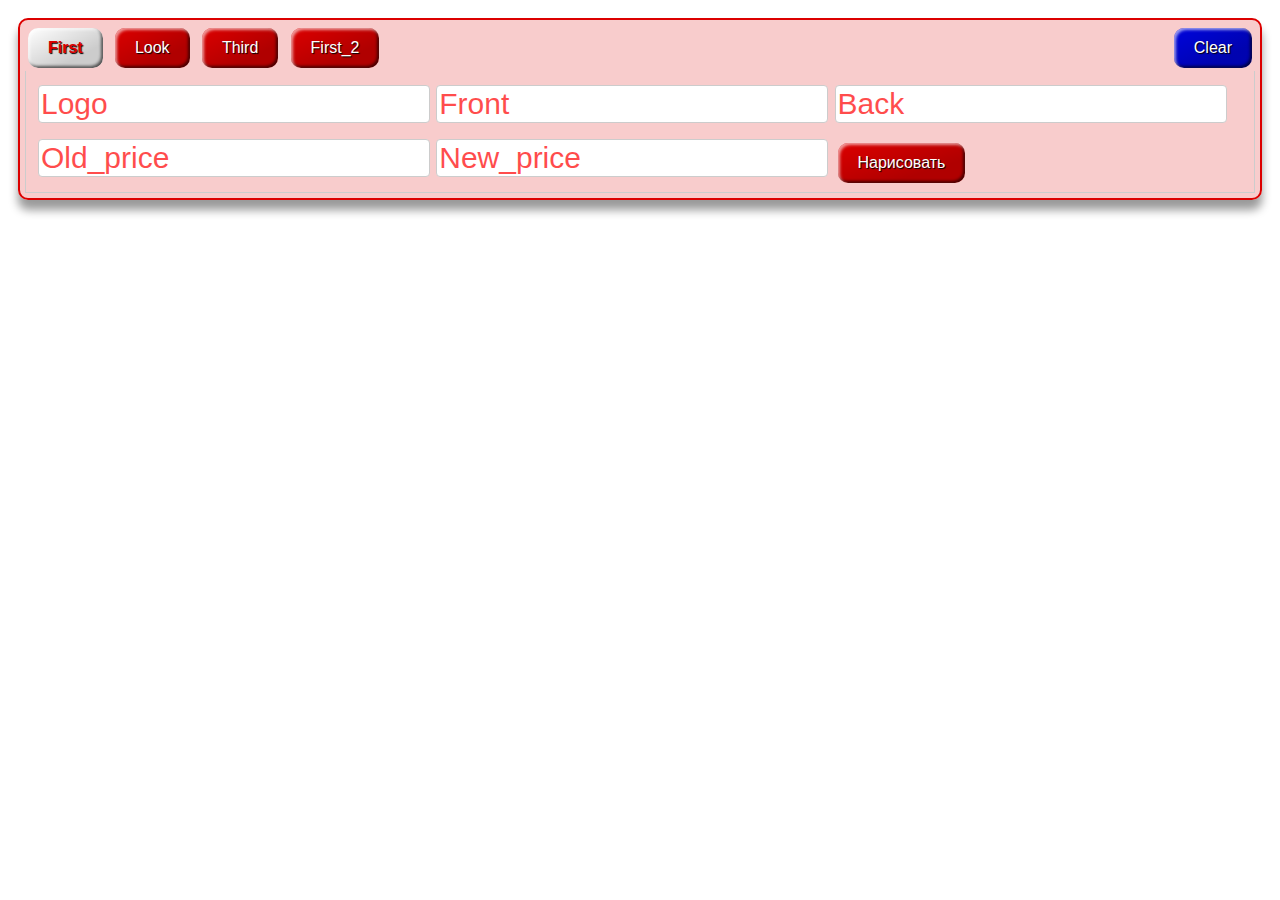
<file: index2.html>
<!DOCTYPE html>
<html lang="en">

<head>
    <meta charset="UTF-8" />
    <meta name="viewport" content="width=device-width, initial-scale=1.0" />
    <link rel="shortcut icon" type="image/jpg" href="/favicon.png" />
    <link rel="stylesheet" href="./CSS/main.css" />
    <link rel="stylesheet" href="./CSS/tabs.css" />
    <link rel="stylesheet" href="./CSS/form.css" />
    <link rel="stylesheet" href="./CSS/tFirst.css" />
    <link rel="stylesheet" href="./CSS/tLook.css" />
    <link rel="stylesheet" href="./CSS/tThird.css" />
    <link rel="stylesheet" href="./CSS/tFirst_2.css" />
    <title>ShopCartCreator</title>
</head>

<body>
    <!-- tabs -->
    <!-- Tab links -->
    <div class="tab">
        <button class="tablinks" id="first" onclick="openTemplate(event, 'firstTempl')">
            First
        </button>
        <button class="tablinks" id="look" onclick="openTemplate(event, 'lookTempl')">
            Look
        </button>
        <button class="tablinks" id="third" onclick="openTemplate(event, 'thirdTempl')">
            Third
        </button>
        <button class="tablinks" id="third" onclick="openTemplate(event, 'first_2Templ')">
            First_2
        </button>


        <button class="tablinks" id="clearBtn">
            Clear
        </button>
        <!-- Tab content -->
        <div id="firstTempl" class="tabcontent">
            <div class="cont-form">
                <input type="text" class="logo" name="Logo" placeholder="Logo" />
                <input type="text" class="front" name="Front" placeholder="Front" />
                <input type="text" class="back" name="Back" placeholder="Back" />
                <input type="num" class="old_price" name="Old_price" placeholder="Old_price" />
                <input type="text" class="new_price" name="New_price" placeholder="New_price" />
                <button class="renderBtn">Нарисовать</button>
            </div>
        </div>

        <div id="lookTempl" class="tabcontent">
            <div class="cont-form">
                <input type="text" class="logo" name="Logo" placeholder="Logo" />
                <input type="text" class="front" name="Front" placeholder="Front" />
                <input type="text" class="back" name="Back" placeholder="Back" />
                <input type="text" class="old_price_2" name="Old_price_2" placeholder="Old_price_2" />
                <input type="text" class="new_price_2" name="New_price_2" placeholder="New_price_2" />
                <input type="text" class="old_price" name="Old_price" placeholder="Old_price" />
                <input type="text" class="new_price" name="New_price" placeholder="New_price" />

                <button class="renderBtn">Нарисовать</button>
            </div>
        </div>

        <div id="thirdTempl" class="tabcontent">
            <div class="cont-form">
                <input type="text" class="logo" name="Logo" placeholder="Logo" />
                <input type="text" class="front" name="Front" placeholder="Front" />
                <input type="text" class="back" name="Back" placeholder="Back" />
                <input type="text" class="side" name="Side" placeholder="Side" />
                <input type="text" class="old_price" name="Old_price" placeholder="Old_price" />
                <input type="text" class="new_price" name="New_price" placeholder="New_price" />
                <button class="renderBtn">Нарисовать</button>
            </div>
        </div>

        <div id="first_2Templ" class="tabcontent">
            <div class="cont-form">
                <input type="text" class="logo" name="Logo" placeholder="Logo" />
                <input type="text" class="front" name="Front" placeholder="Front" />
                <input type="text" class="back" name="Back" placeholder="Back" />
                <input type="num" class="old_price" name="Old_price" placeholder="Old_price" />
                <input type="text" class="new_price" name="New_price" placeholder="New_price" />
                <input type="text" class="add_text" name="add_text" placeholder="Add_text" />
                <button class="renderBtn">Нарисовать</button>
            </div>
        </div>

    </div>
    <br />
    <br />
    <div class="cartPlaceHolder"></div>
    <script src="./js/js.js"></script>
</body>

</html>
</file>
<file: CSS/main.css>
body {
    padding: 10px;
}

.container {
    display: grid;
    grid-template-columns: repeat(12, 1fr);
    grid-template-rows: repeat(12, 1fr);
    height: 1080px;
    width: 1080px;
    outline: solid #ccc;
}

.items {
    /* border: 1px solid; */
    display: grid;
    justify-items: center;
    position: relative;
    overflow: hidden;
}

img {
    /* height: 100%; */
    position: absolute;
}

.logo img {
    height: 100%;
    /* top: 0%; */
    /* left: 0%; */
}

.logo {
    grid-column: 1/2;
    grid-row: 1/2;

}

.front img {
    height: 100%;
    /* top: 0%; */
    /* left: 0%; */
}

.front {
    grid-column: 1/2;
    grid-row: 2/4;

}

.back img {
    height: 100%;
    /* top: 0%; */
    /* left: 0%; */
}

.back {
    grid-column: 2/3;
    grid-row: 1/3;
    height: 100%;
}


.side img {
    height: 100%;
    /* top: 0%; */
    /* left: 0%; */
}

.price {
    height: 100%;
    /* top: 0%; */
    /* left: 0%; */
}

.price {
    grid-column: 2/3;
    grid-row: 3/4;
    /* height: 100%; */
    /* top: 0%; */
    /* left: 0%; */
}

.price__old {
    font-size: 400%;
    text-decoration: line-through;
    color: black;
    /* line-height: 0; */
    font-weight: bold;
}

.price__new {
    line-height: 70%;
    font-size: 400%;
    color: red;
    font-weight: bold;
}

.price__text {
    line-height: 50%;
    font-size: 400%;
    color: red;
    font-weight: bold;
}


.price {
    /* text-shadow: -.5px -.5px 0 #fff, .5px -.5px 0 #fff, -.5px .5px 0 #fff, 1px .5px 0 #fff; */
}

button {
    margin: 3px;
    border: 0;
    line-height: 2.5;
    padding: 0 20px;
    font-size: 1rem;
    text-align: center;
    color: #fff;
    text-shadow: 1px 1px 1px #000;
    border-radius: 10px;
    background-color: rgba(220, 0, 0, 1);
    background-image: linear-gradient(to top left,
            rgba(0, 0, 0, .2),
            rgba(0, 0, 0, .2) 30%,
            rgba(0, 0, 0, 0));
    box-shadow: inset 2px 2px 3px rgba(255, 255, 255, .6),
        inset -2px -2px 3px rgba(0, 0, 0, .6);
}

button:hover {
    background-color: rgb(255, 56, 56);
}
</file>
<file: CSS/tabs.css>
/* Style the tab */
.tab {
    background-color: rgba(220, 0, 0, .2);
    font-size: 25px;
    border: 2px solid rgba(220, 0, 0, 1);
    border-radius: 10px;
    padding: 5px;
    box-shadow: 0px 10px 10px rgba(0, 0, 0, 0.4);
    min-width: 550px;
}

/* Create an active/current tablink class */
.tab button.active {
    background-color: white;
    color: rgba(220, 0, 0, 1);
    font-weight: bold;
}

/* Style the tab content */
.tabcontent {
    display: none;
    padding: 6px 12px;
    border: 1px solid #ccc;
    border-top: none;
}

#clearBtn {
    background-color: rgb(0, 4, 220);
    float: right;
    line-height: 2.5;
}
</file>
<file: CSS/form.css>
input {
    margin: 8px 0;
    display: inline-block;
    border: 1px solid #ccc;
    border-radius: 4px;
    box-sizing: border-box;
    font-size: 30px;
}

.cont-form label {
    color: rgba(220, 0, 0, 1);
    font-weight: bold;
}

::placeholder {
    /* Chrome, Firefox, Opera, Safari 10.1+ */
    color: red;
    opacity: .7;
    /* Firefox */
}
</file>
<file: CSS/tFirst.css>
.first>.logo {
    grid-column: 1/7;
    grid-row: 1/2;
    z-index: 50;
    overflow: visible;
}

.first>.front {
    grid-column: 1/7;
    grid-row: 1/13;

}

.first>.back {
    grid-column: 7/13;
    grid-row: 1/11;
}

.first>.price {
    grid-column: 7/13;
    grid-row: 11/13;
}
</file>
<file: CSS/tLook.css>
.look>.logo {
    grid-column: 1/13;
    grid-row: 1/3;
    z-index: 50;
}

.look>.front {
    grid-column: 1/7;
    grid-row: 1/13;
}

.look>.back {
    grid-column: 7/13;
    grid-row: 1/13;
}


.look>.price-1 {
    grid-column: 1/7;
    grid-row: 11/13;
    /* z-index: 20; */

}

.look>.price-2 {
    grid-column: 7/13;
    grid-row: 11/13;
    /* z-index: 20; */
}

.look>.price {
    text-shadow: -.5px -.5px 0 #fff, .5px -.5px 0 #fff, -.5px .5px 0 #fff, 1px .5px 0 #fff;
}
</file>
<file: CSS/tThird.css>
.container.third {
    width: auto;
}

.third>.logo {
    grid-column: 1/12;
    grid-row: 1/3;
    z-index: 50;
}

.third>.front {
    grid-column: 1/7;
    grid-row: 1/13;
}

.third>.side {
    grid-column: 7/13;
    grid-row: 1/6;
}

.third>.back {
    grid-column: 7/13;
    grid-row: 6/11;
}

.third>.price {
    grid-column: 7/13;
    grid-row: 11/13;
    /* z-index: 20; */
}
</file>
<file: CSS/tFirst_2.css>
.first_2>.logo {
    grid-column: 1/7;
    grid-row: 1/2;
    z-index: 50;
    overflow: visible;
}

.first_2>.front {
    grid-column: 1/7;
    grid-row: 1/13;

}

.first_2>.back {
    grid-column: 7/13;
    grid-row: 1/11;
}

.first_2>.price {
    grid-column: 7/13;
    grid-row: 11/13;
    text-align: center;

}

#first_2_old {
    line-height: 50%;
    font-size: 350%;
}

#first_2_new {
    line-height: 100%;
    font-size: 400%;

}


#first_2_text {
    line-height: 60%;
    font-size: 400%;
    /* font-style: italic; */
}
</file>
